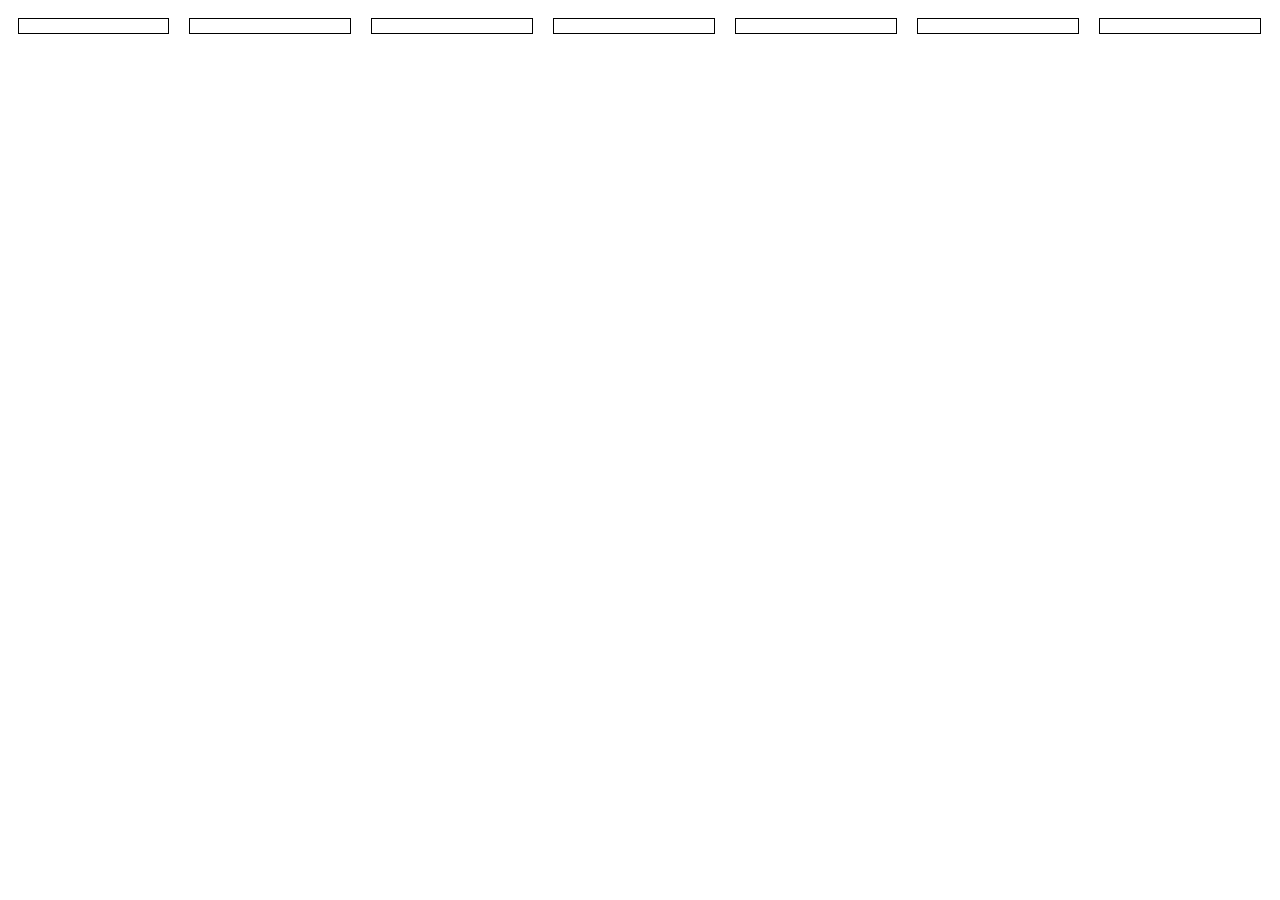
<file: Web/src/test/ui/testGetNewItems.html>
<html xmlns="http://www.w3.org/1999/xhtml">
<head>

	<meta content="text/html; charset=utf-8" http-equiv="Content-Type">
	<script type="text/javascript" src="dojoUncompressed.js"></script>
	<script type="text/javascript" src="nls/dojo_en-us.js"></script>
	<script type="text/javascript" src="../../main/webapp/js/newItems.js"></script>

	<style type="text/css">
		div.imageItem {
			display: block;
			float: left;
			border: 1px solid black;
			margin: 10px;
		}
	</style>
</head>
<body>

<div id="1" class="imageItem" onmouseover="currentAnimation.pause();mouseOver=true;" onmouseout="currentAnimation.play();mouseOver=false;">
	<p>11111111111111111111</p>
</div>

<div id="2" class="imageItem" onmouseover="currentAnimation.pause();mouseOver=true;" onmouseout="currentAnimation.play();mouseOver=false;">
	<p>22222222222222222222</p>
</div>

<div id="3" class="imageItem" onmouseover="currentAnimation.pause();mouseOver=true;" onmouseout="currentAnimation.play();mouseOver=false;">
	<p>33333333333333333333</p>
</div>

<div id="4" class="imageItem" onmouseover="currentAnimation.pause();mouseOver=true;" onmouseout="currentAnimation.play();mouseOver=false;">
	<p>44444444444444444444</p>
</div>

<div id="5" class="imageItem" onmouseover="currentAnimation.pause();mouseOver=true;" onmouseout="currentAnimation.play();mouseOver=false;">
	<p>55555555555555555555</p>
</div>

<div id="6" class="imageItem" onmouseover="currentAnimation.pause();mouseOver=true;" onmouseout="currentAnimation.play();mouseOver=false;">
	<p>66666666666666666666</p>
</div>

<div id="7" class="imageItem" onmouseover="currentAnimation.pause();mouseOver=true;" onmouseout="currentAnimation.play();mouseOver=false;">
	<p>77777777777777777777</p>
</div>

</body>
</html>
</file>
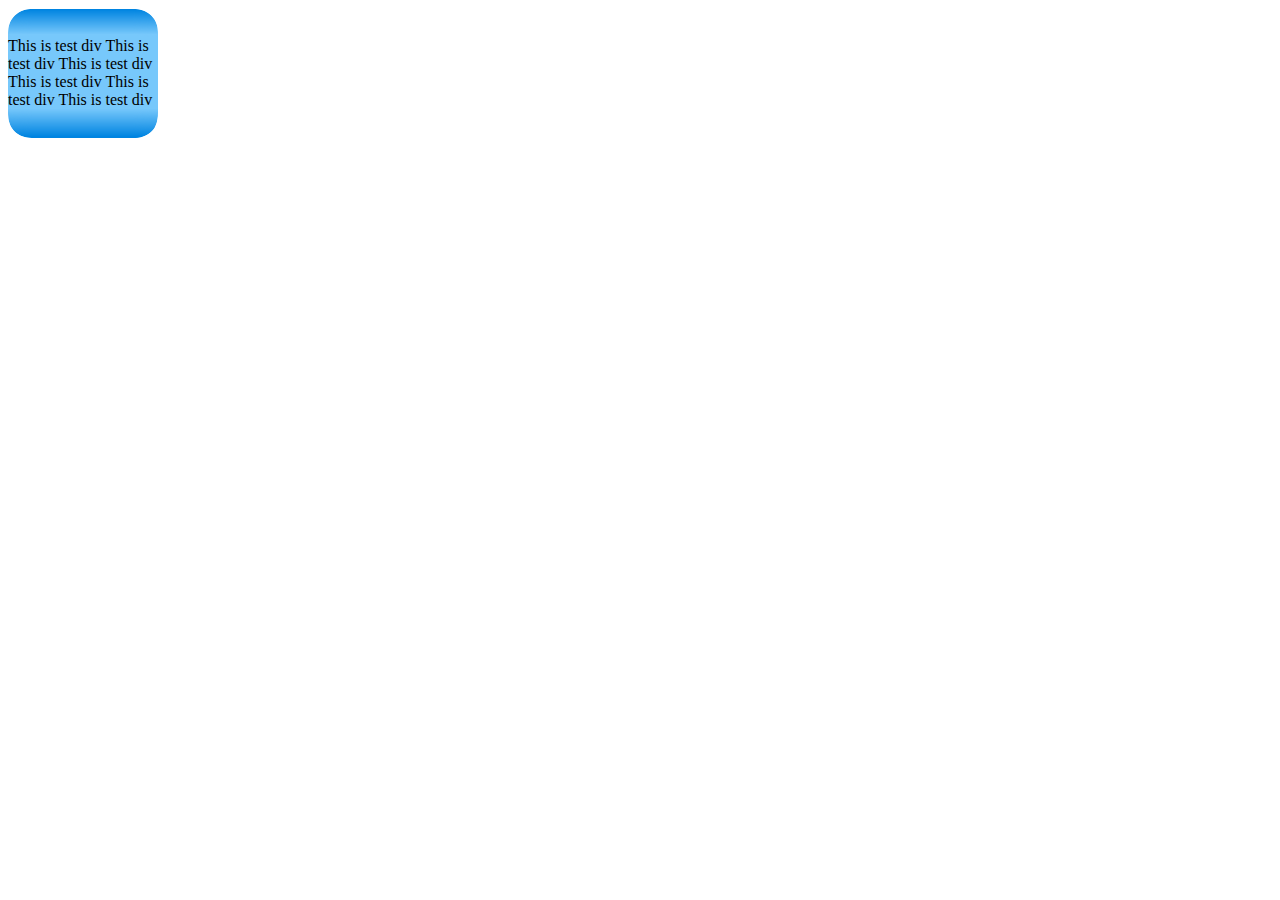
<file: Web/src/test/ui/testRoundedItems.html>
<!DOCTYPE HTML PUBLIC "-//W3C//DTD HTML 4.01 Transitional//EN"
		"http://www.w3.org/TR/html4/loose.dtd">
<html>
<head>
	<title></title>
</head>
<body>
<div style="width:150px">
	<div style="background:url(../../main/webapp/images/borders/big77c8fbTopLeft.png) no-repeat top left;">
		<div style="background:url(../../main/webapp/images/borders/big77c8fbTopRight.png) no-repeat top right;">
			<div style="background:url(../../main/webapp/images/borders/bigFiller77c8fbTop.png) repeat-x top right;height:29px; margin:0 25px"></div>
		</div>
	</div>

	<div style="background-color:#77c8fb"><p style="margin:0">This is test div This is test div This is test div This is test div This is test div This is test div </p></div>

	<div style="background:url(../../main/webapp/images/borders/big77c8fbBottomLeft.png) no-repeat top left;">
		<div style="background:url(../../main/webapp/images/borders/big77c8fbBottomRight.png) no-repeat top right;">
			<div style="background:url(../../main/webapp/images/borders/bigFiller77c8fbBottom.png) repeat-x top right;height:29px; margin:0 25px"></div>
		</div>
	</div>
</div>

</body>
</html>
</file>
